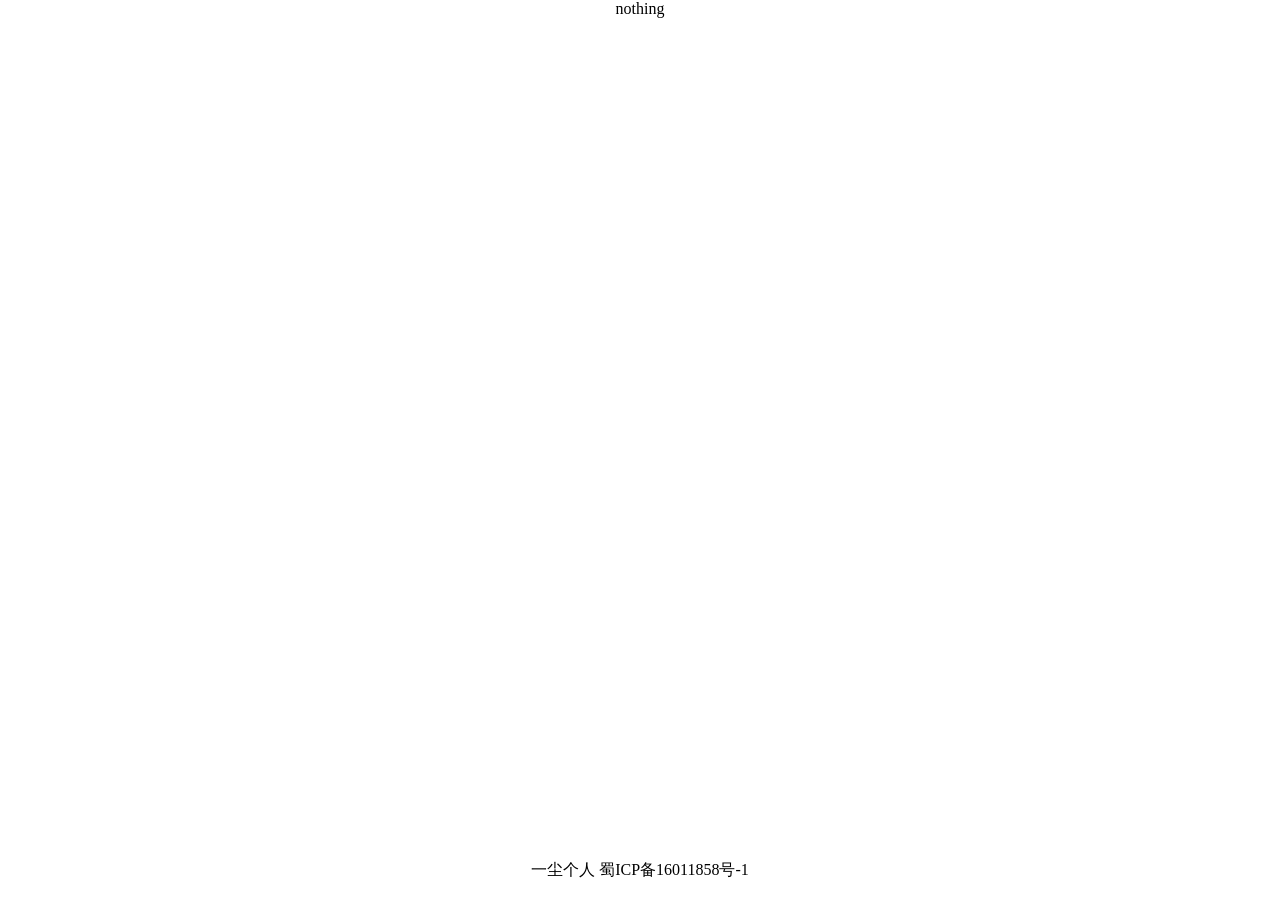
<file: index.html>
<!DOCTYPE html>
<html lang="en">
  <head>
    <meta charset="UTF-8" />
    <meta name="viewport" content="width=device-width, initial-scale=1.0" />
    <title>Document</title>
  </head>
  <style>
    body {
      margin: 0;
      padding: 0;
    }
  </style>
  <body>
    <div style="height: calc(100vh - 40px); text-align: center">nothing</div>
    <div style="height: 40px; text-align: center">一尘个人 蜀ICP备16011858号-1</div>
  </body>
</html>
</file>
